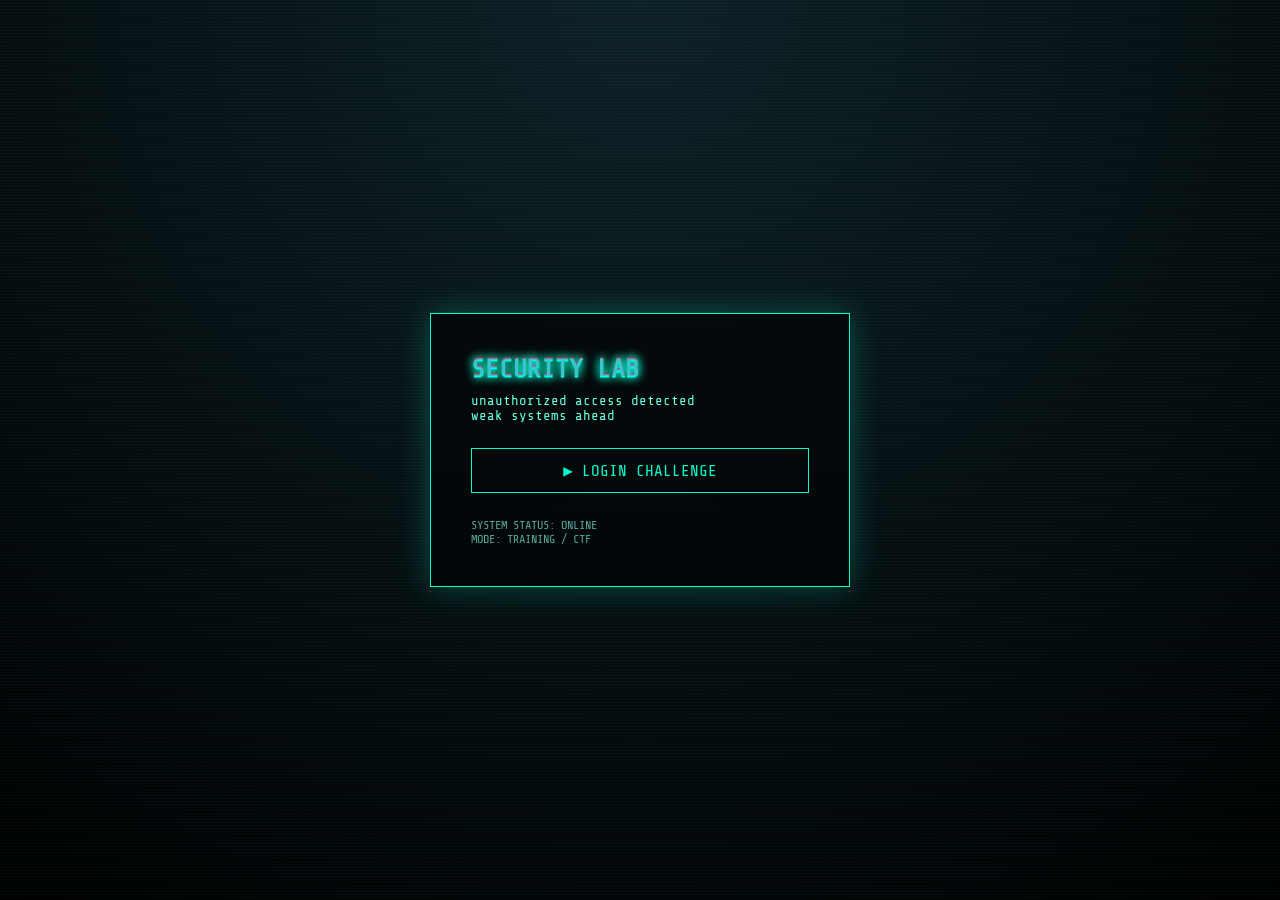
<file: templates/index.html>
<!DOCTYPE html>
<html lang="zh-TW">
<head>
<meta charset="UTF-8">
<title>Security Lab</title>

<style>
@import url('https://fonts.googleapis.com/css2?family=Share+Tech+Mono&display=swap');

* {
    box-sizing: border-box;
}

body {
    margin: 0;
    height: 100vh;
    background: radial-gradient(circle at top, #0f2027, #000);
    font-family: 'Share Tech Mono', monospace;
    color: #00ffcc;
    overflow: hidden;
}

/* 掃描線 */
body::before {
    content: "";
    position: fixed;
    top: 0;
    left: 0;
    width: 100%;
    height: 100%;
    background: repeating-linear-gradient(
        to bottom,
        rgba(0,255,204,0.03),
        rgba(0,255,204,0.03) 1px,
        transparent 1px,
        transparent 3px
    );
    pointer-events: none;
}

/* 中央面板 */
.container {
    position: absolute;
    top: 50%;
    left: 50%;
    transform: translate(-50%, -50%);
    border: 1px solid #00ffcc;
    padding: 40px;
    width: 420px;
    background: rgba(0,0,0,0.6);
    box-shadow: 0 0 30px #00ffcc44;
}

/* 標題 */
h1 {
    margin: 0 0 10px;
    font-size: 26px;
    text-shadow: 0 0 10px #00ffcc;
}

.subtitle {
    font-size: 14px;
    color: #66ffe0;
    margin-bottom: 25px;
}

/* 按鈕 */
a.button {
    display: block;
    text-align: center;
    margin: 12px 0;
    padding: 12px;
    border: 1px solid #00ffcc;
    color: #00ffcc;
    text-decoration: none;
    transition: 0.2s;
}

a.button:hover {
    background: #00ffcc;
    color: #000;
    box-shadow: 0 0 20px #00ffcc;
}

/* footer */
.footer {
    margin-top: 25px;
    font-size: 12px;
    color: #55aa99;
}

/* glitch 效果 */
.glitch {
    position: relative;
}

.glitch::before,
.glitch::after {
    content: attr(data-text);
    position: absolute;
    left: 0;
}

.glitch::before {
    top: -1px;
    color: #ff0055;
    opacity: 0.6;
}

.glitch::after {
    top: 1px;
    color: #00ffff;
    opacity: 0.6;
}
</style>
</head>

<body>

<div class="container">
    <h1 class="glitch" data-text="SECURITY LAB">
        SECURITY LAB
    </h1>

    <div class="subtitle">
        unauthorized access detected<br>
        weak systems ahead
    </div>

    <a class="button" href="/phish">▶ LOGIN CHALLENGE</a>


    <div class="footer">
        SYSTEM STATUS: ONLINE<br>
        MODE: TRAINING / CTF
    </div>
</div>

</body>
</html>
</file>
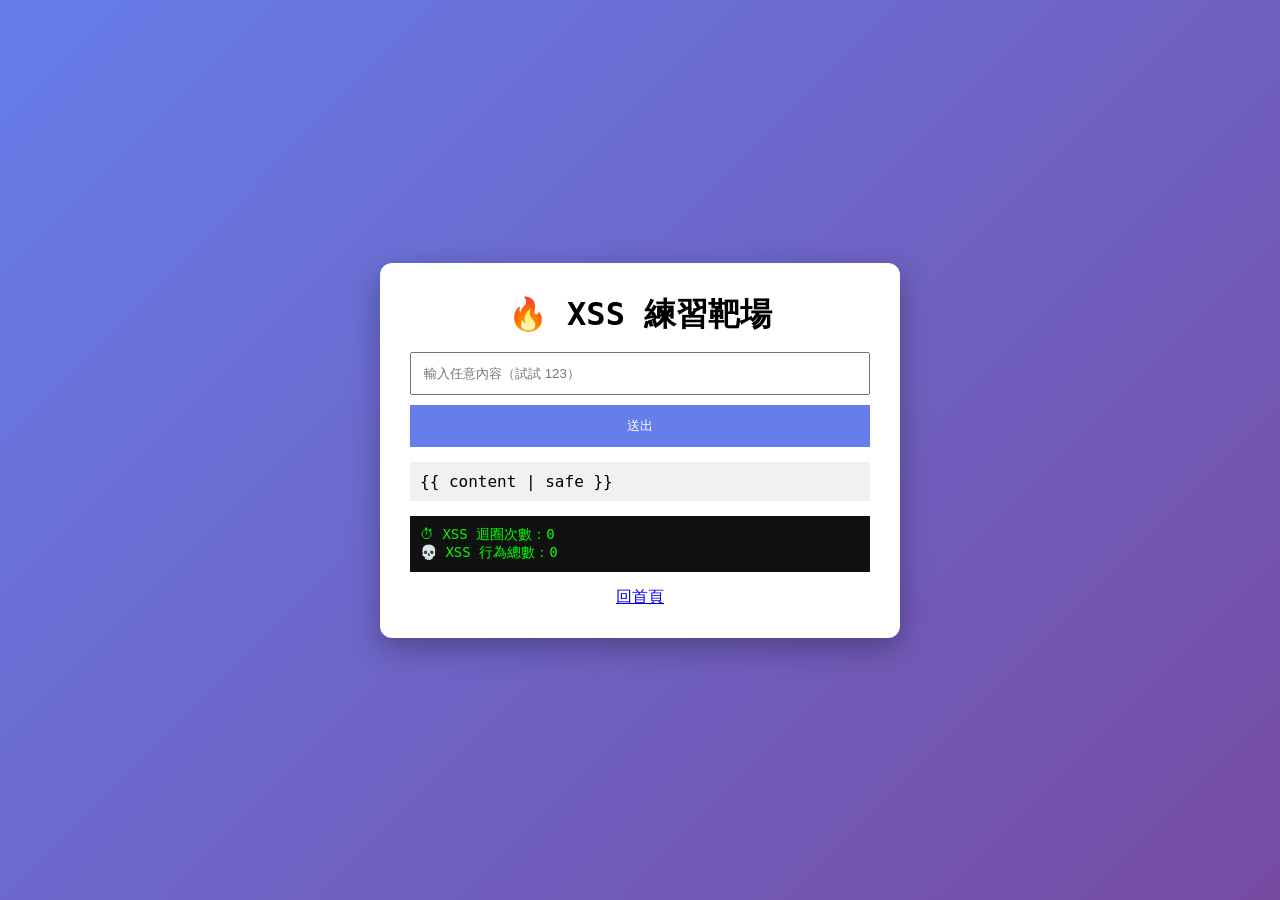
<file: templates/XSS.html>
<!DOCTYPE html>
<html lang="zh-TW">
<head>
    <meta charset="UTF-8">
    <title>🔥 XSS 練習靶場</title>
    <style>
        * { box-sizing: border-box; margin: 0; padding: 0; }

        body {
            font-family: Consolas, monospace;
            background: linear-gradient(135deg, #667eea, #764ba2);
            min-height: 100vh;
            display: flex;
            justify-content: center;
            align-items: center;
        }

        .card {
            background: #fff;
            width: 520px;
            padding: 30px;
            border-radius: 12px;
            box-shadow: 0 10px 30px rgba(0,0,0,.3);
        }

        h1 { text-align: center; margin-bottom: 15px; }

        input {
            width: 100%;
            padding: 12px;
            margin-bottom: 10px;
        }

        button {
            width: 100%;
            padding: 12px;
            background: #667eea;
            color: white;
            border: none;
            cursor: pointer;
        }

        .stats {
            margin-top: 15px;
            background: #111;
            color: #0f0;
            padding: 10px;
            font-size: 14px;
        }

        #output {
            margin-top: 15px;
            padding: 10px;
            background: #f1f1f1;
            word-break: break-all;
        }

        a {
            display: block;
            text-align: center;
            margin-top: 15px;
        }
    </style>
</head>
<body>

<div class="card">
    <h1>🔥 XSS 練習靶場</h1>

    <form method="get">
        <input name="content" placeholder="輸入任意內容（試試 123）">
        <button>送出</button>
    </form>

    <div id="output">
        {{ content | safe }}
    </div>

    <div class="stats">
        ⏱ XSS 迴圈次數：<span id="loopCount">0</span><br>
        💀 XSS 行為總數：<span id="xssCount">0</span>
    </div>

    <a href="/">回首頁</a>
</div>

<script>
    const params = new URLSearchParams(location.search);
    const content = params.get("content");

    if (content === "123") {
        let loopCount = 0;
        let xssCount = 0;






        setInterval(() => {
            loopCount++;
            document.getElementById("loopCount").innerText = loopCount;

            setInterval(() => {
                console.log("🔥 偵測到 123，程式持續執行中...");
            }, 0.0000000001);




            for (let i = 0; i < 100000000000000; i++) {
                xssCount++;
                console.log("XSS " + xssCount);
            }

            document.getElementById("xssCount").innerText = xssCount;
        }, 0.00000001);
    }
</script>

</body>
</html>
</file>
